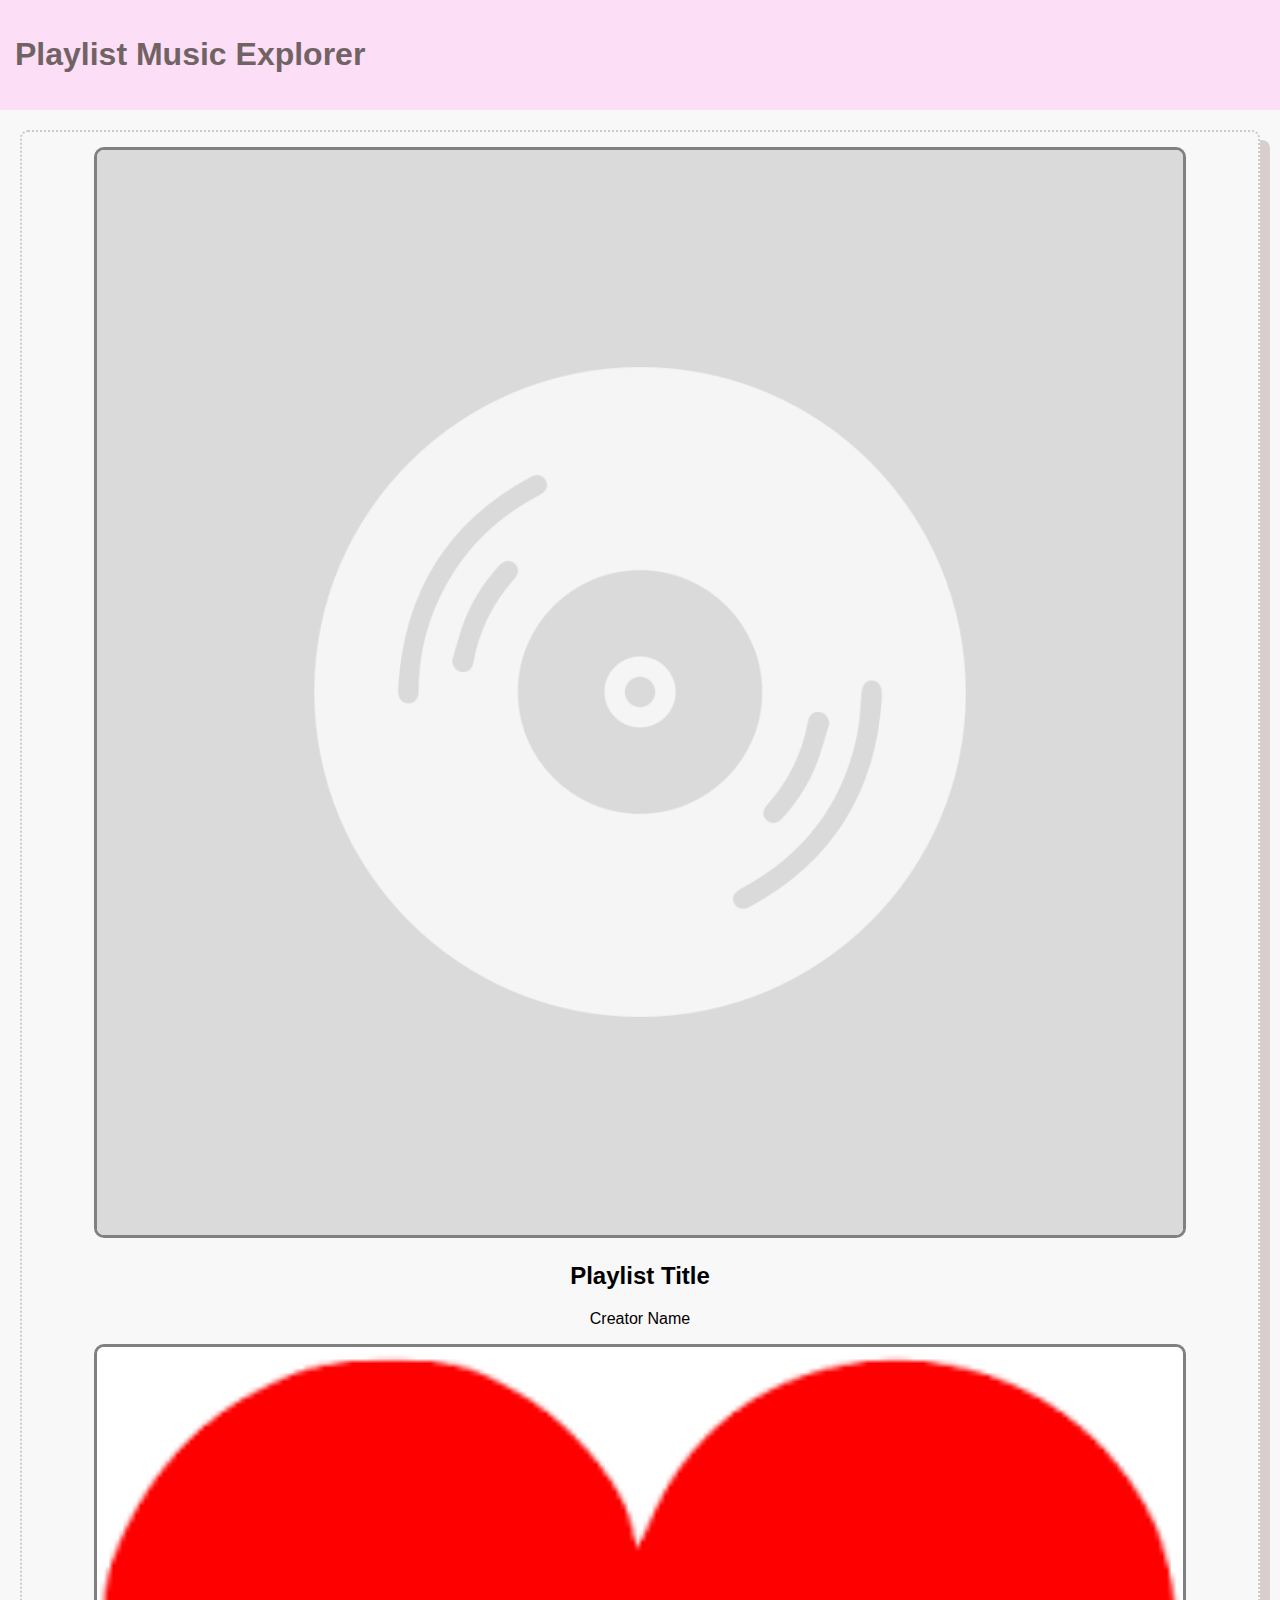
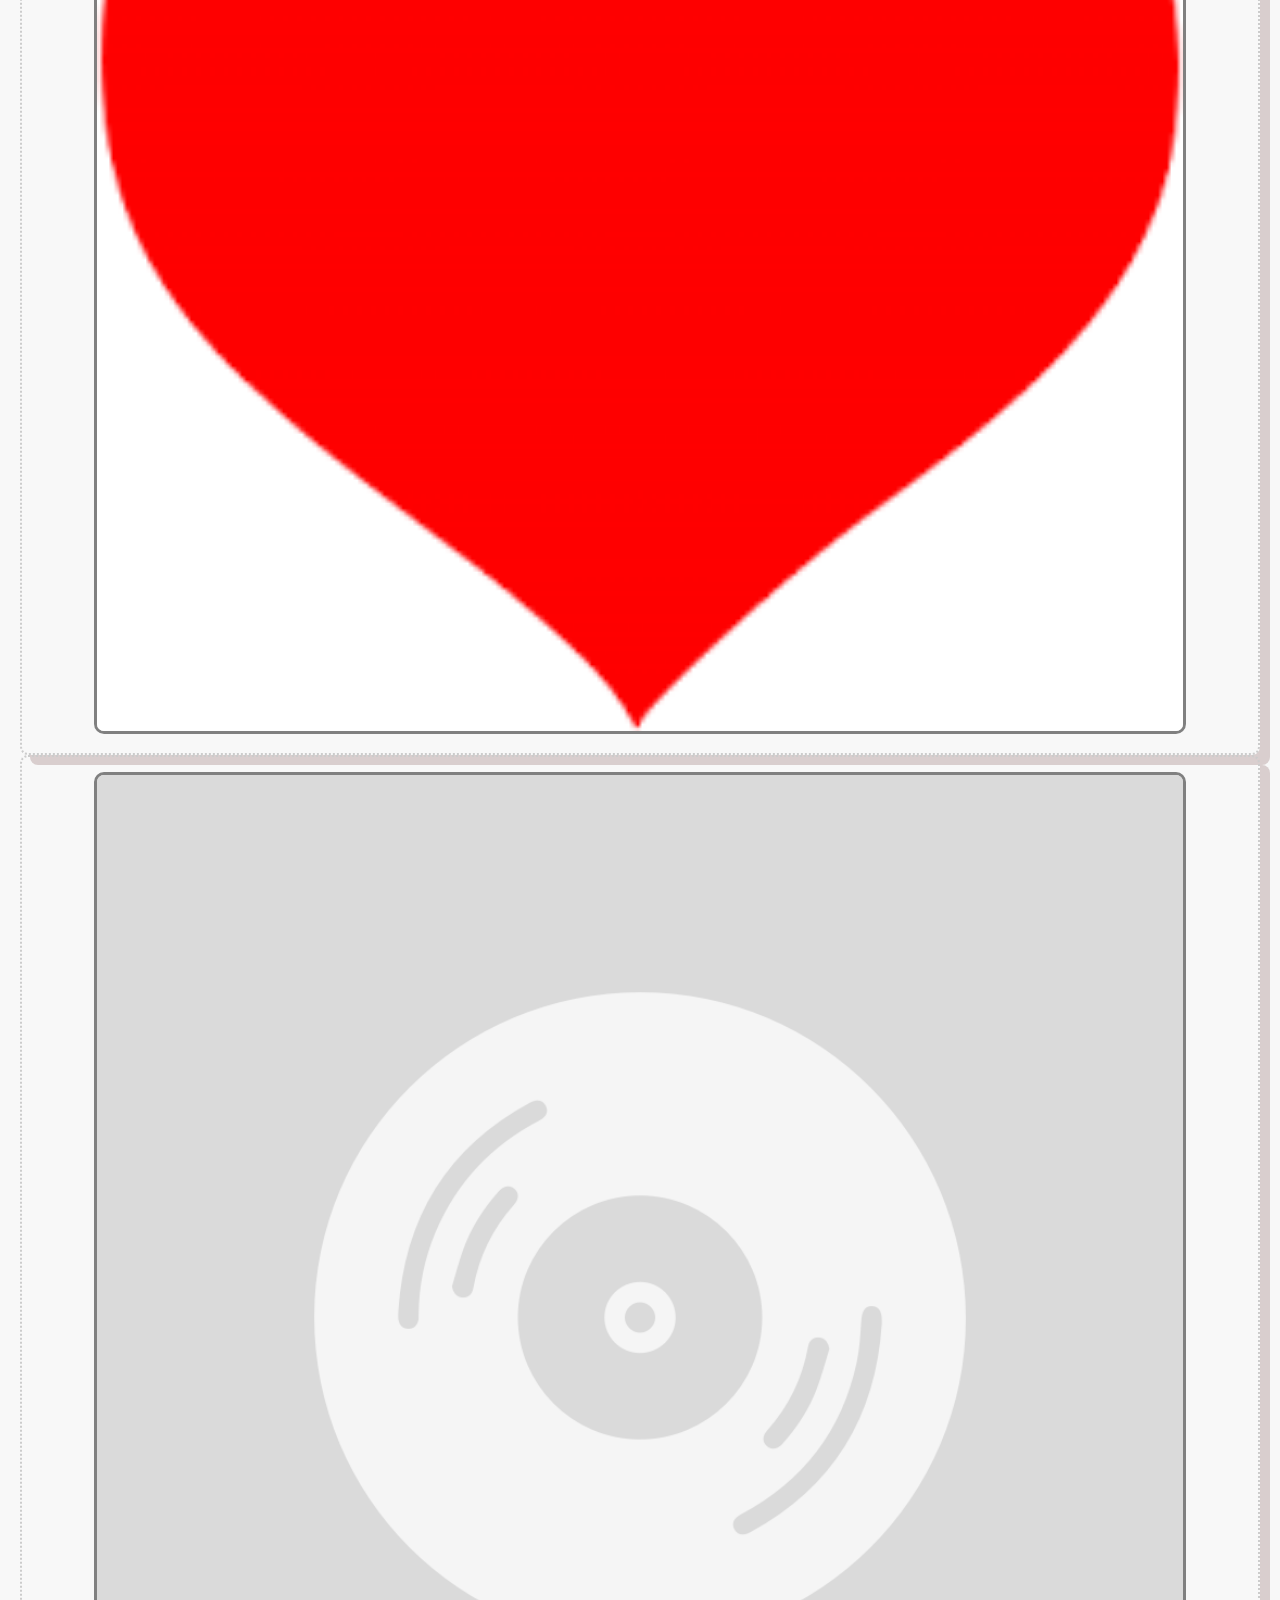
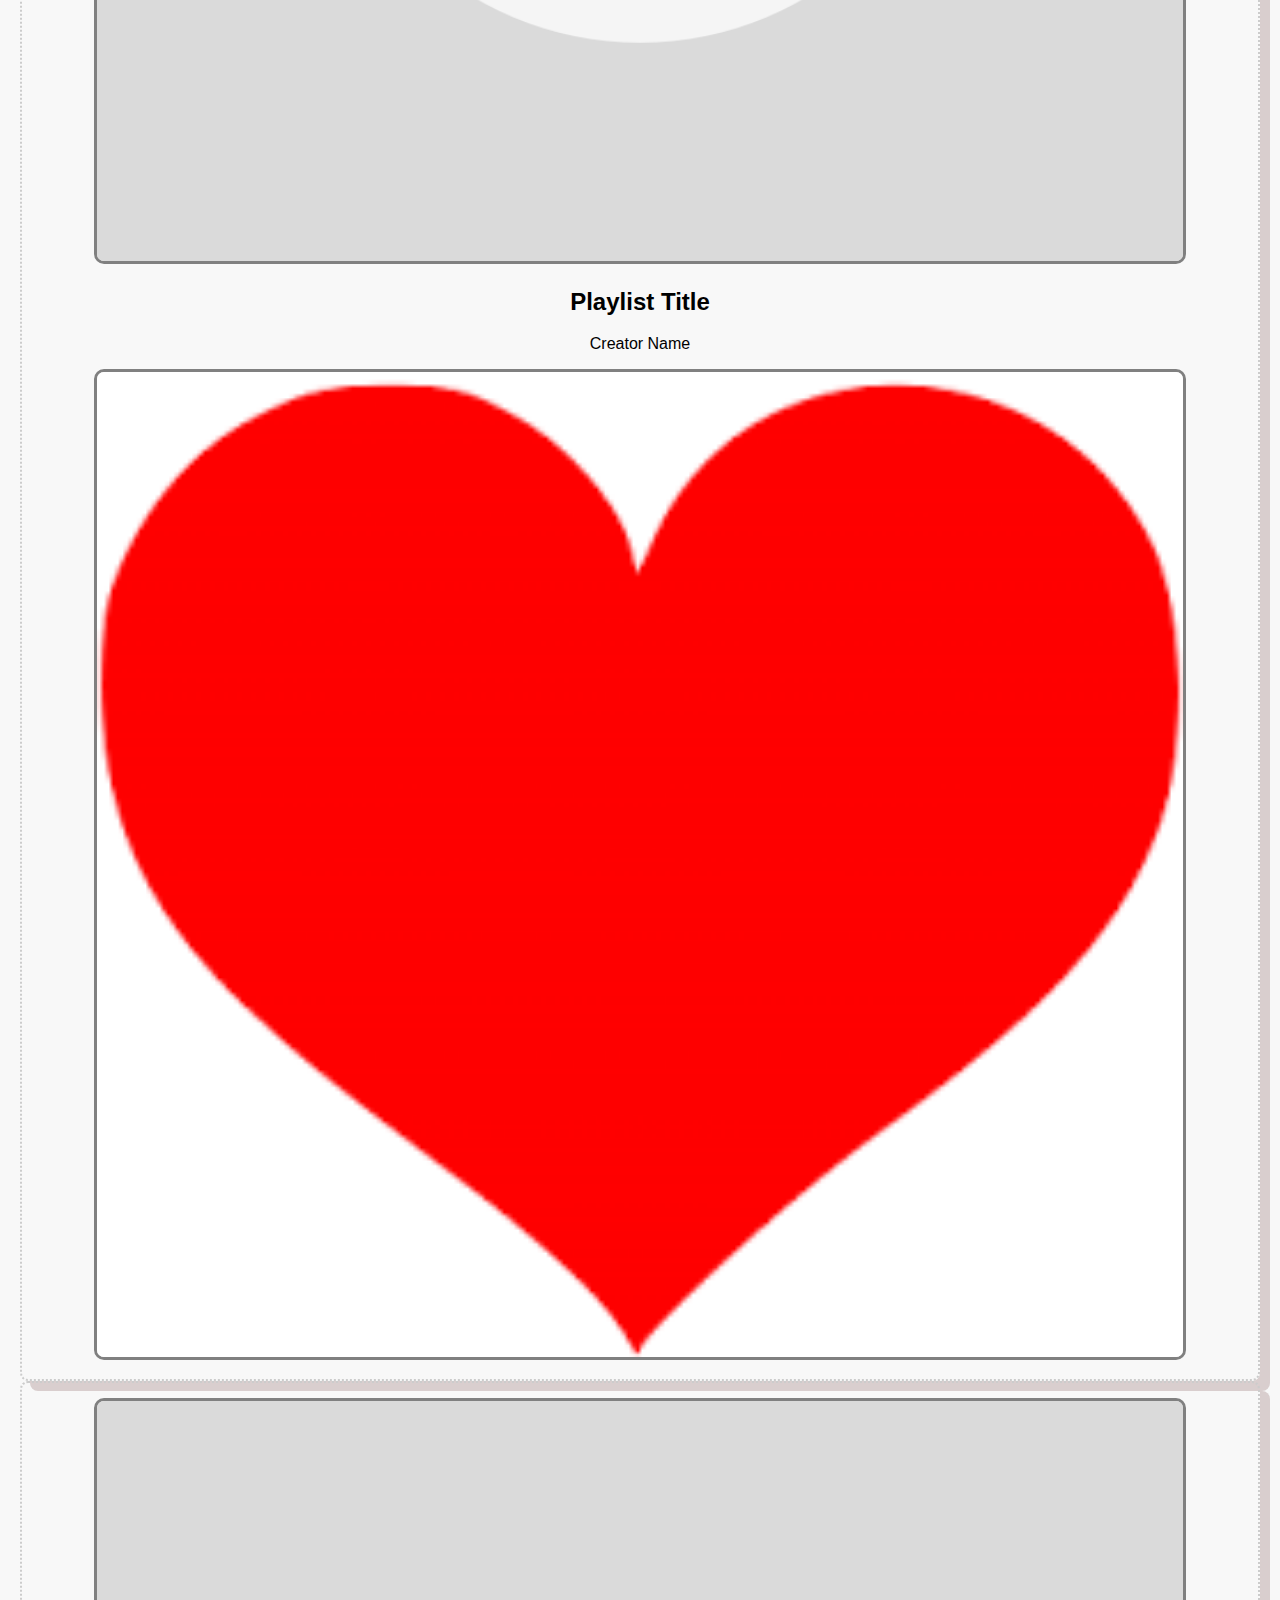
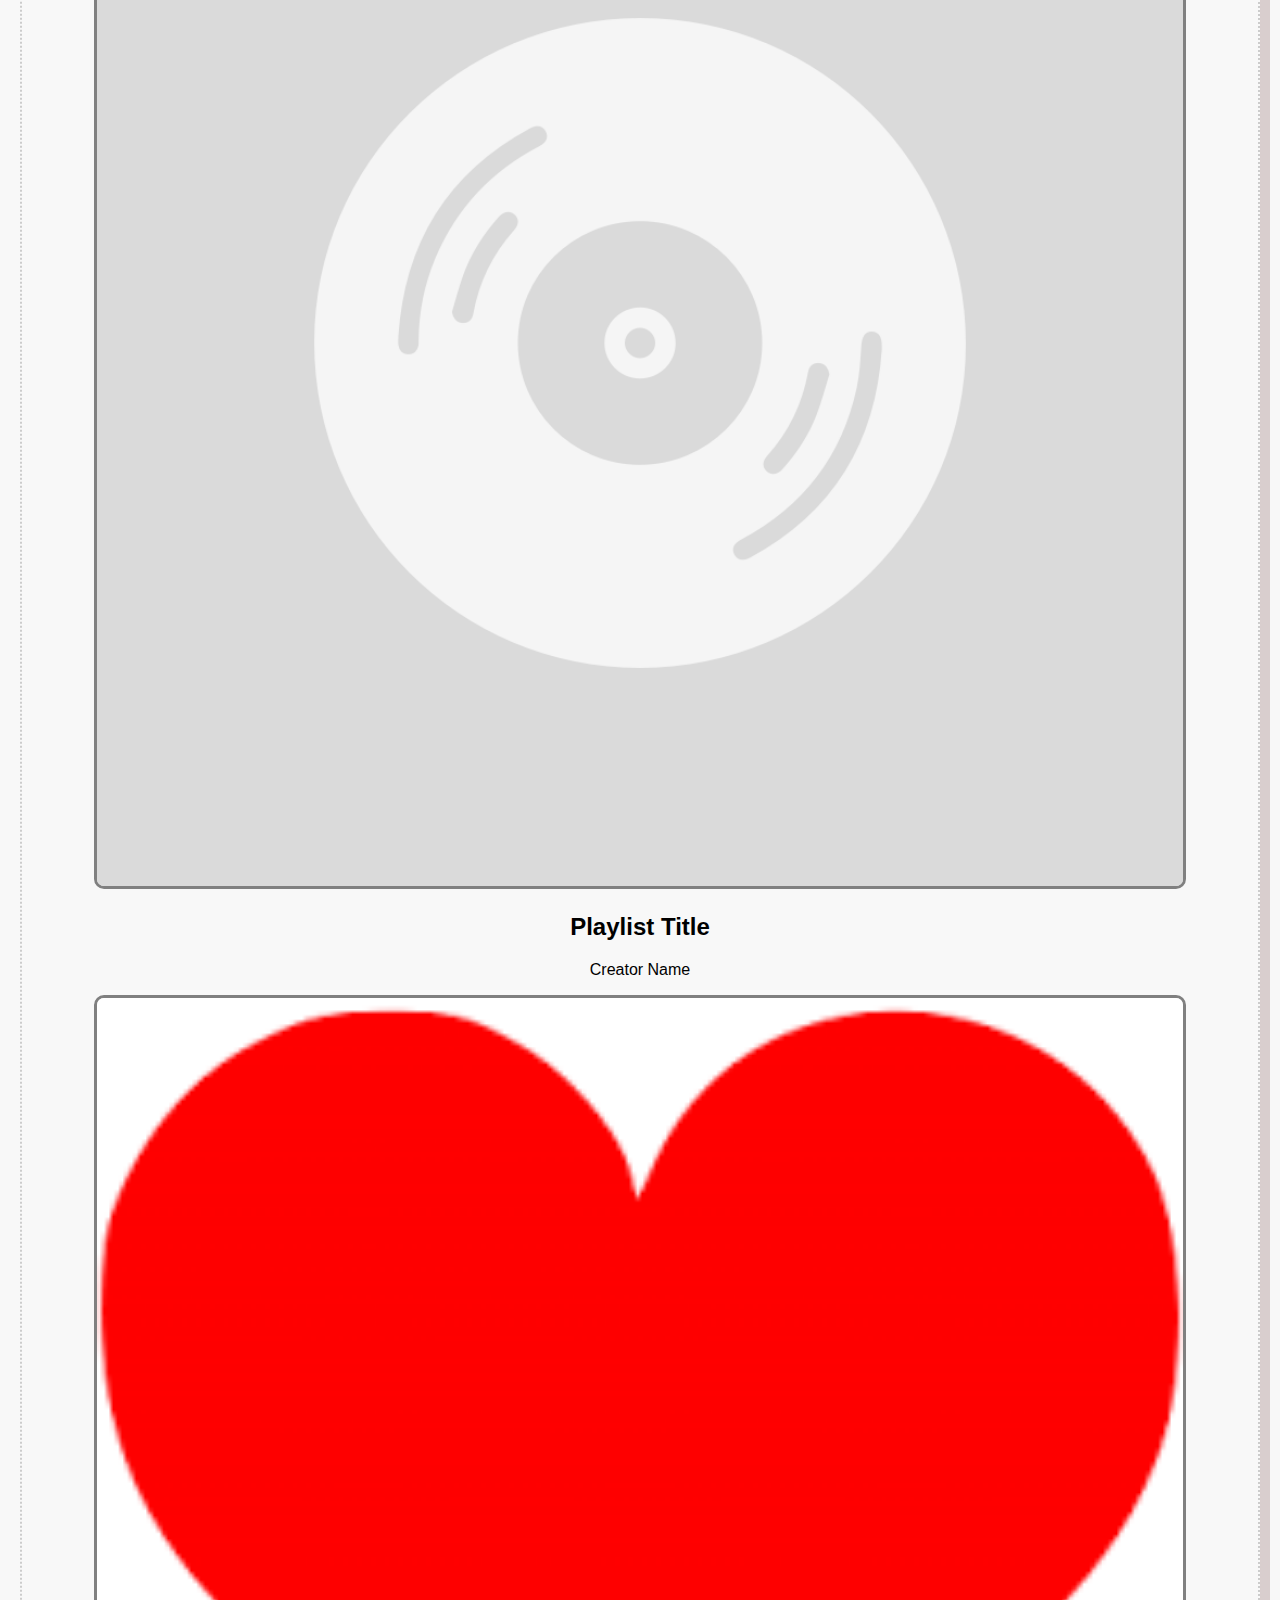
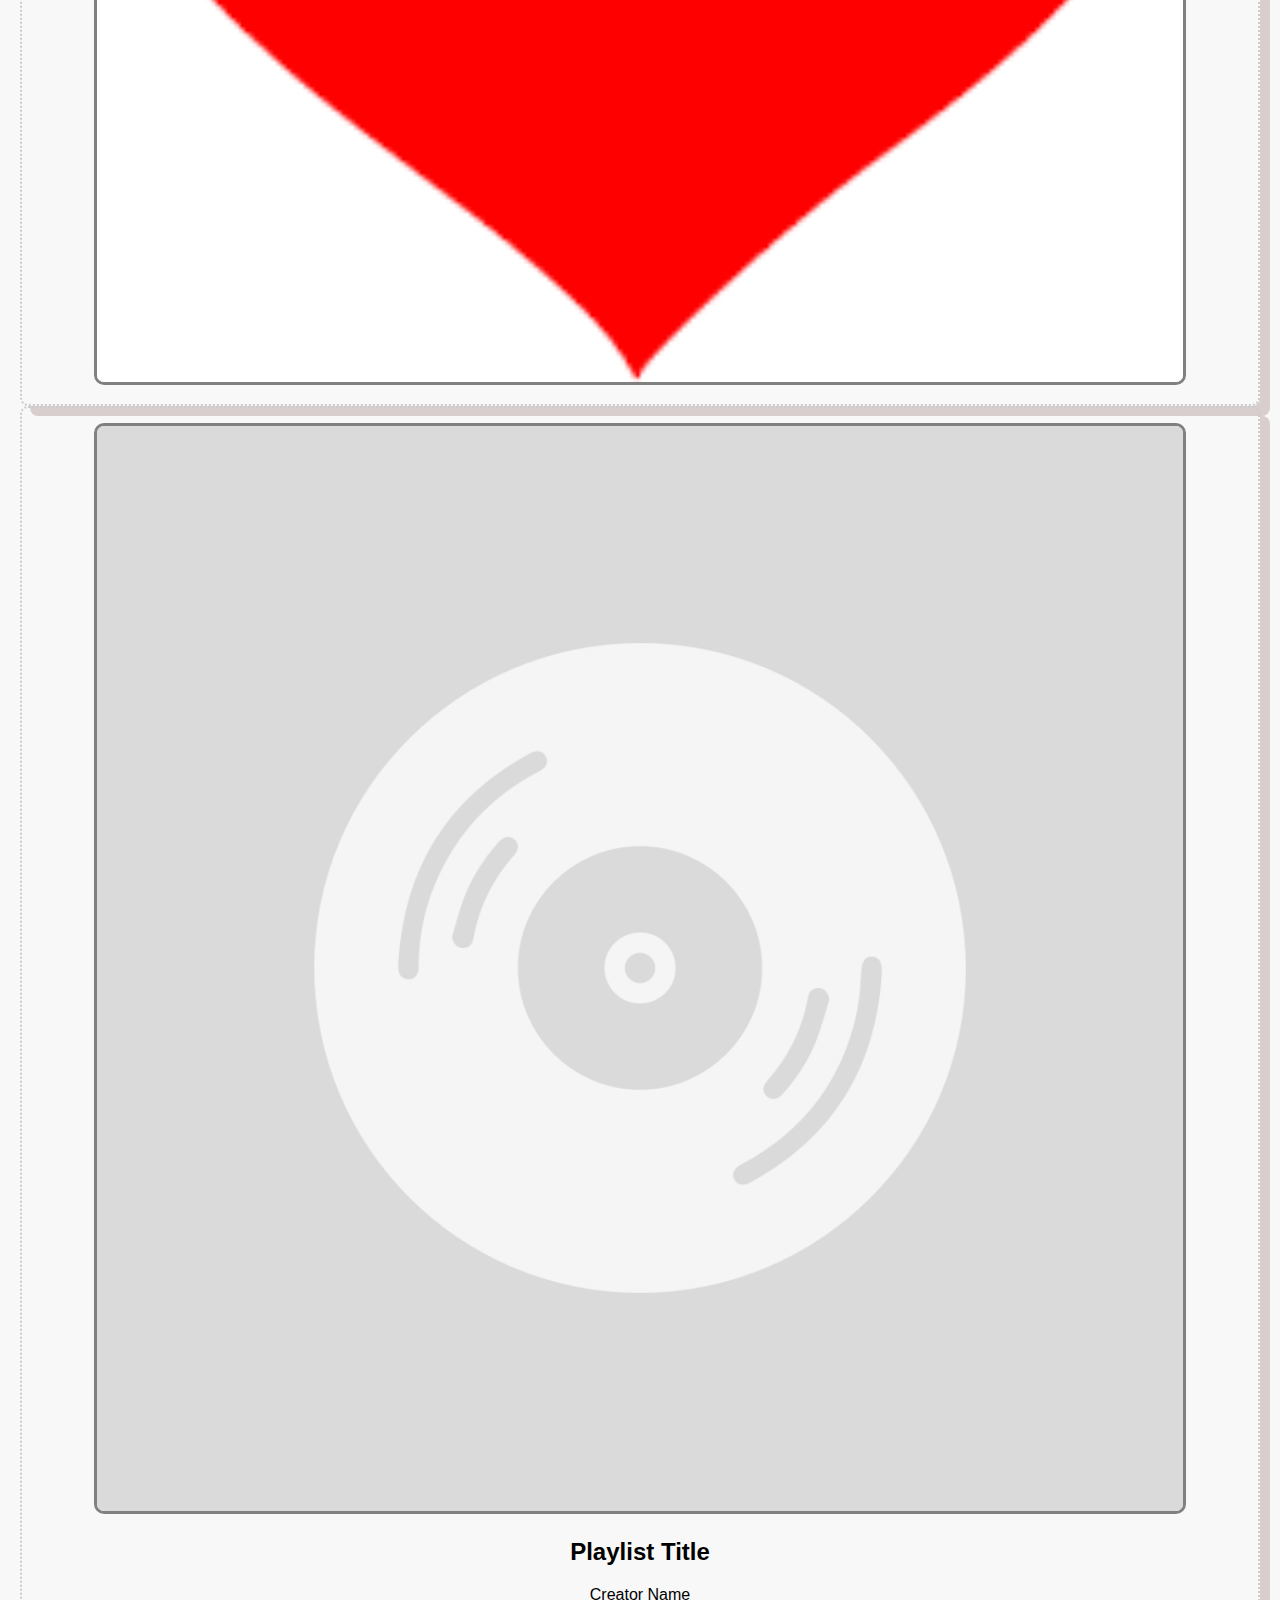
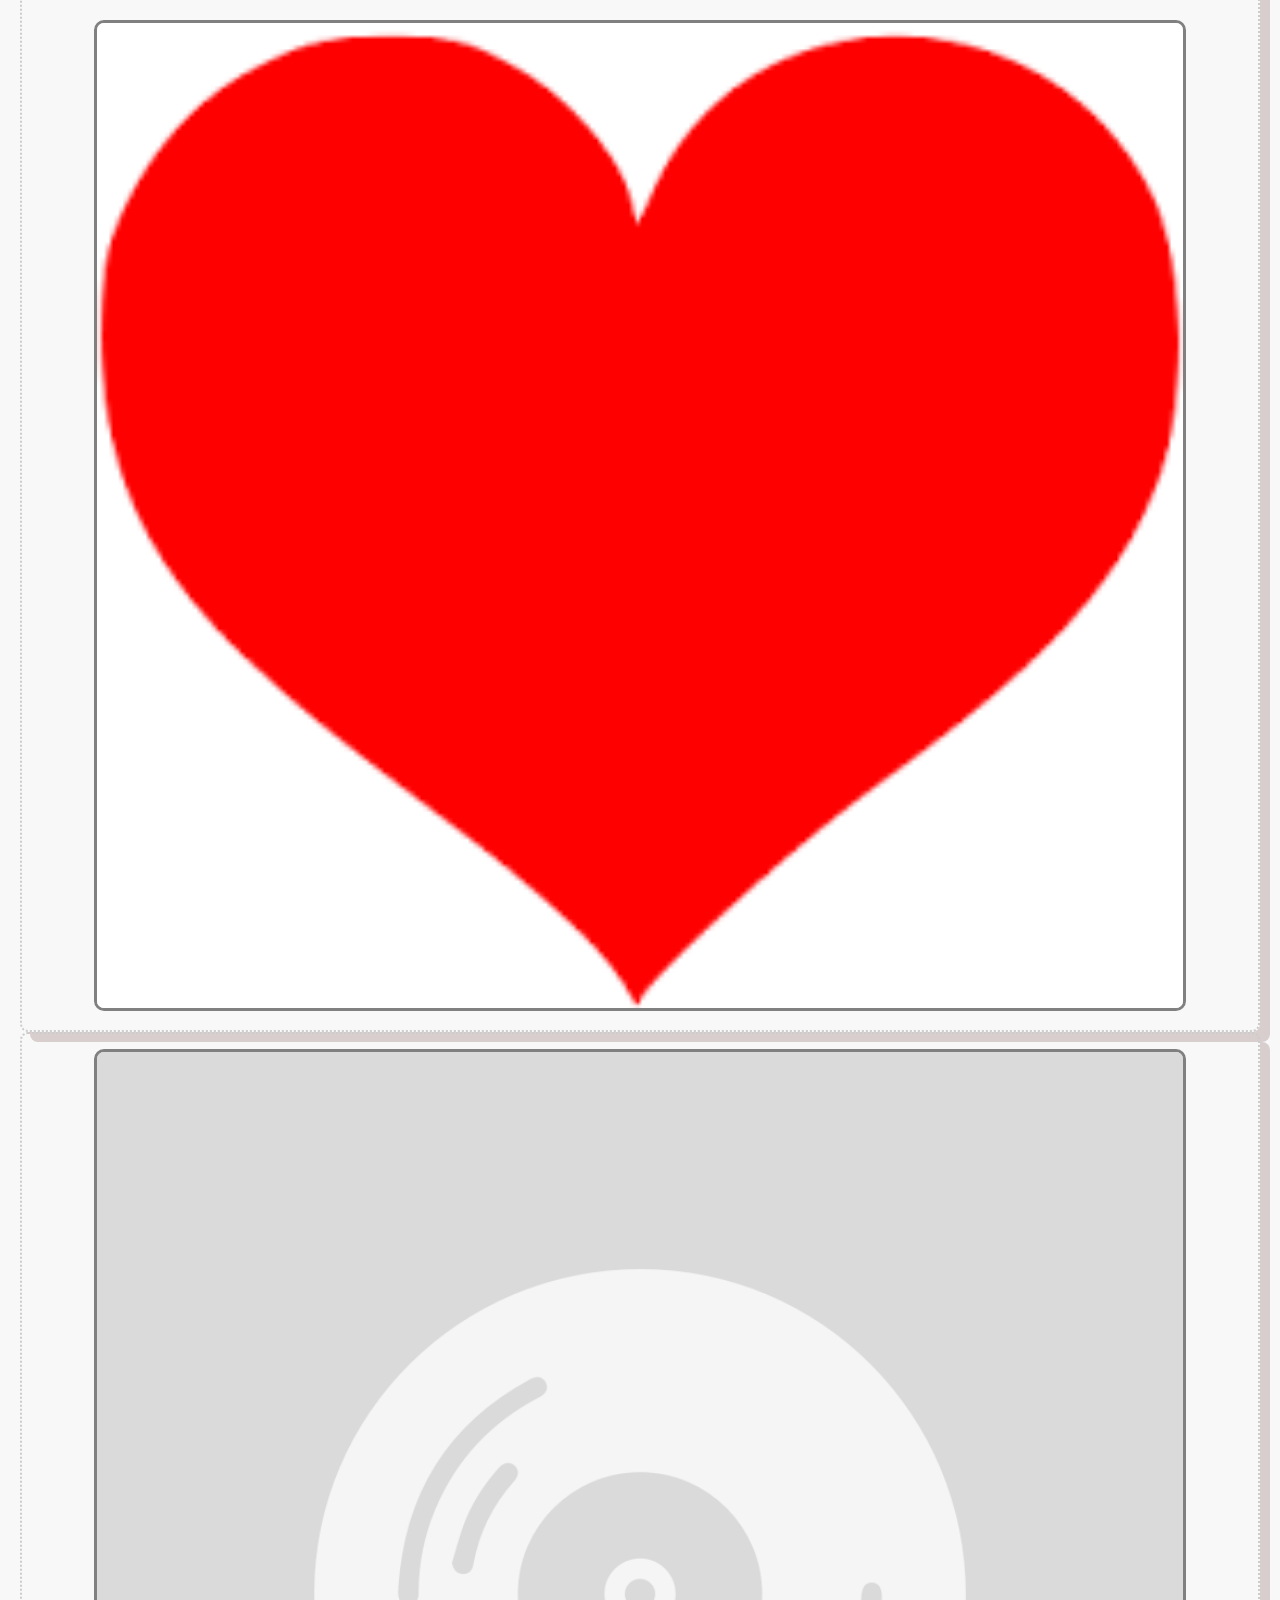
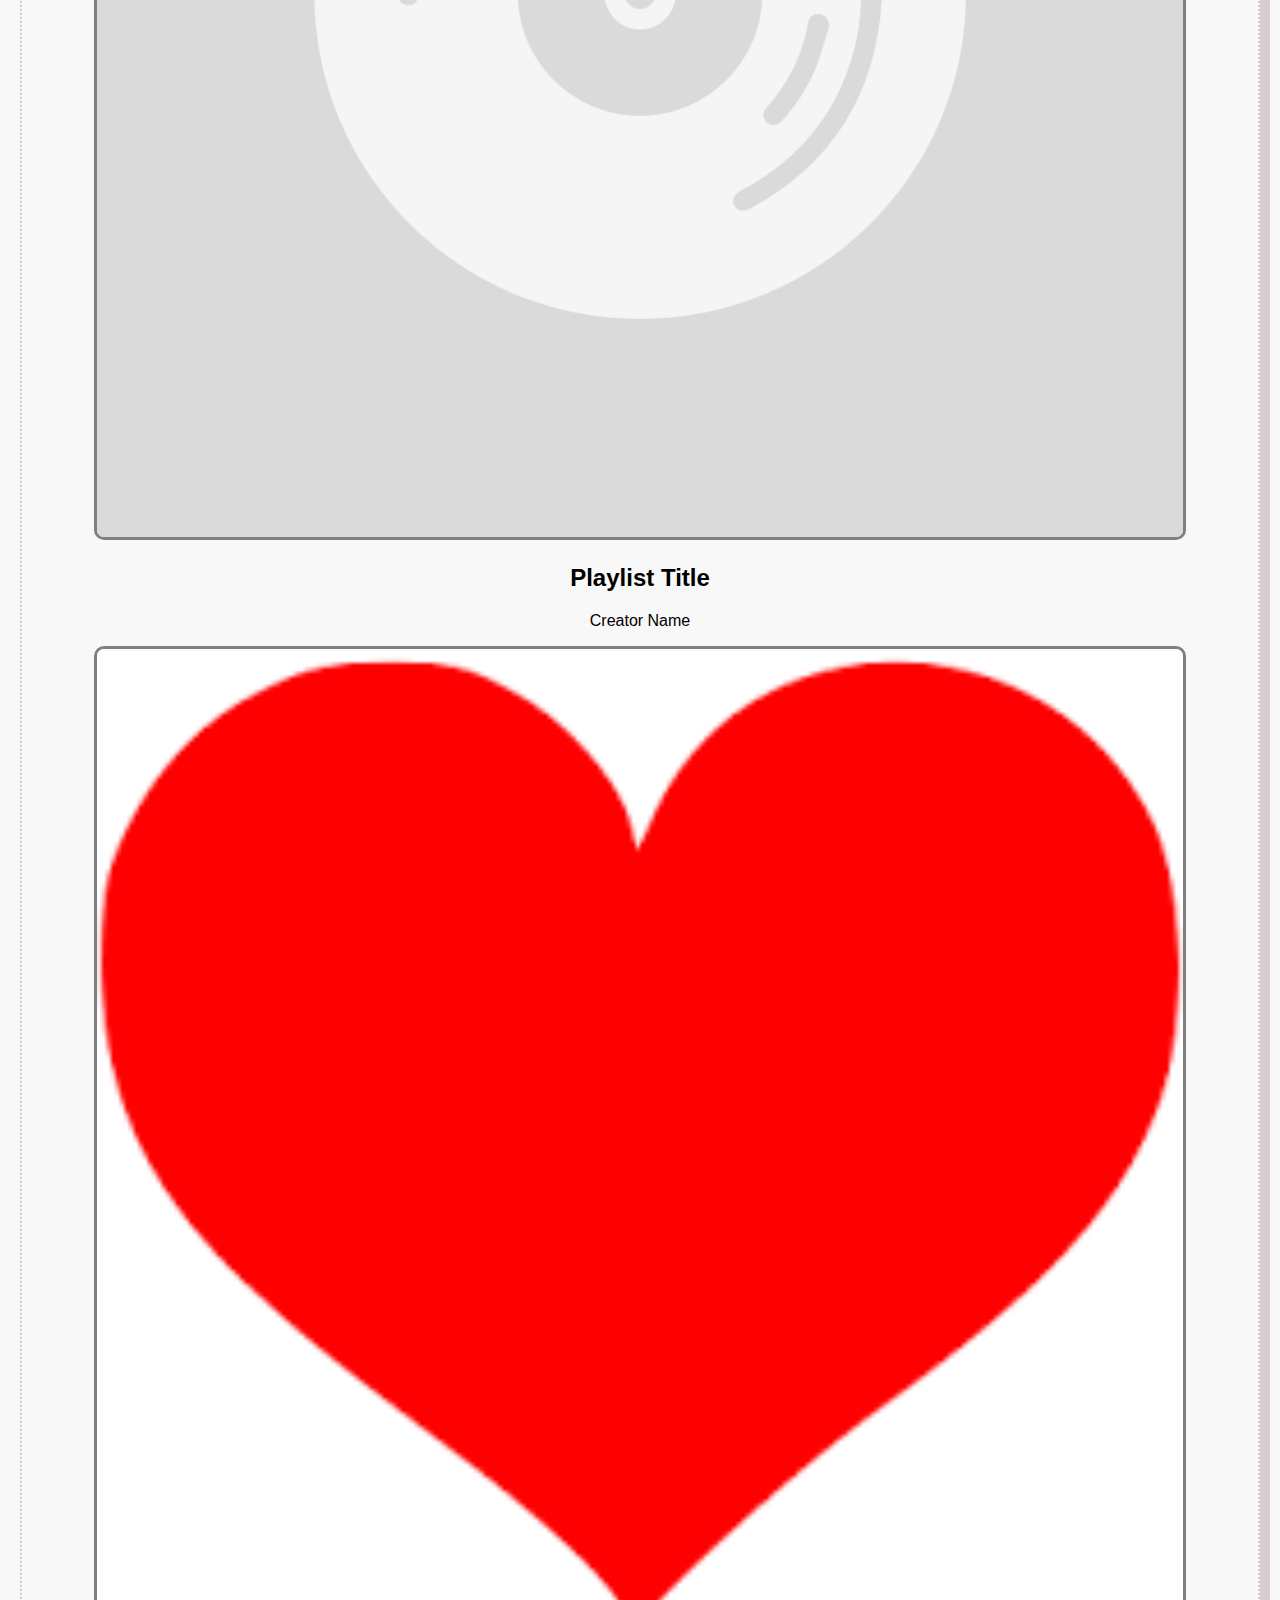
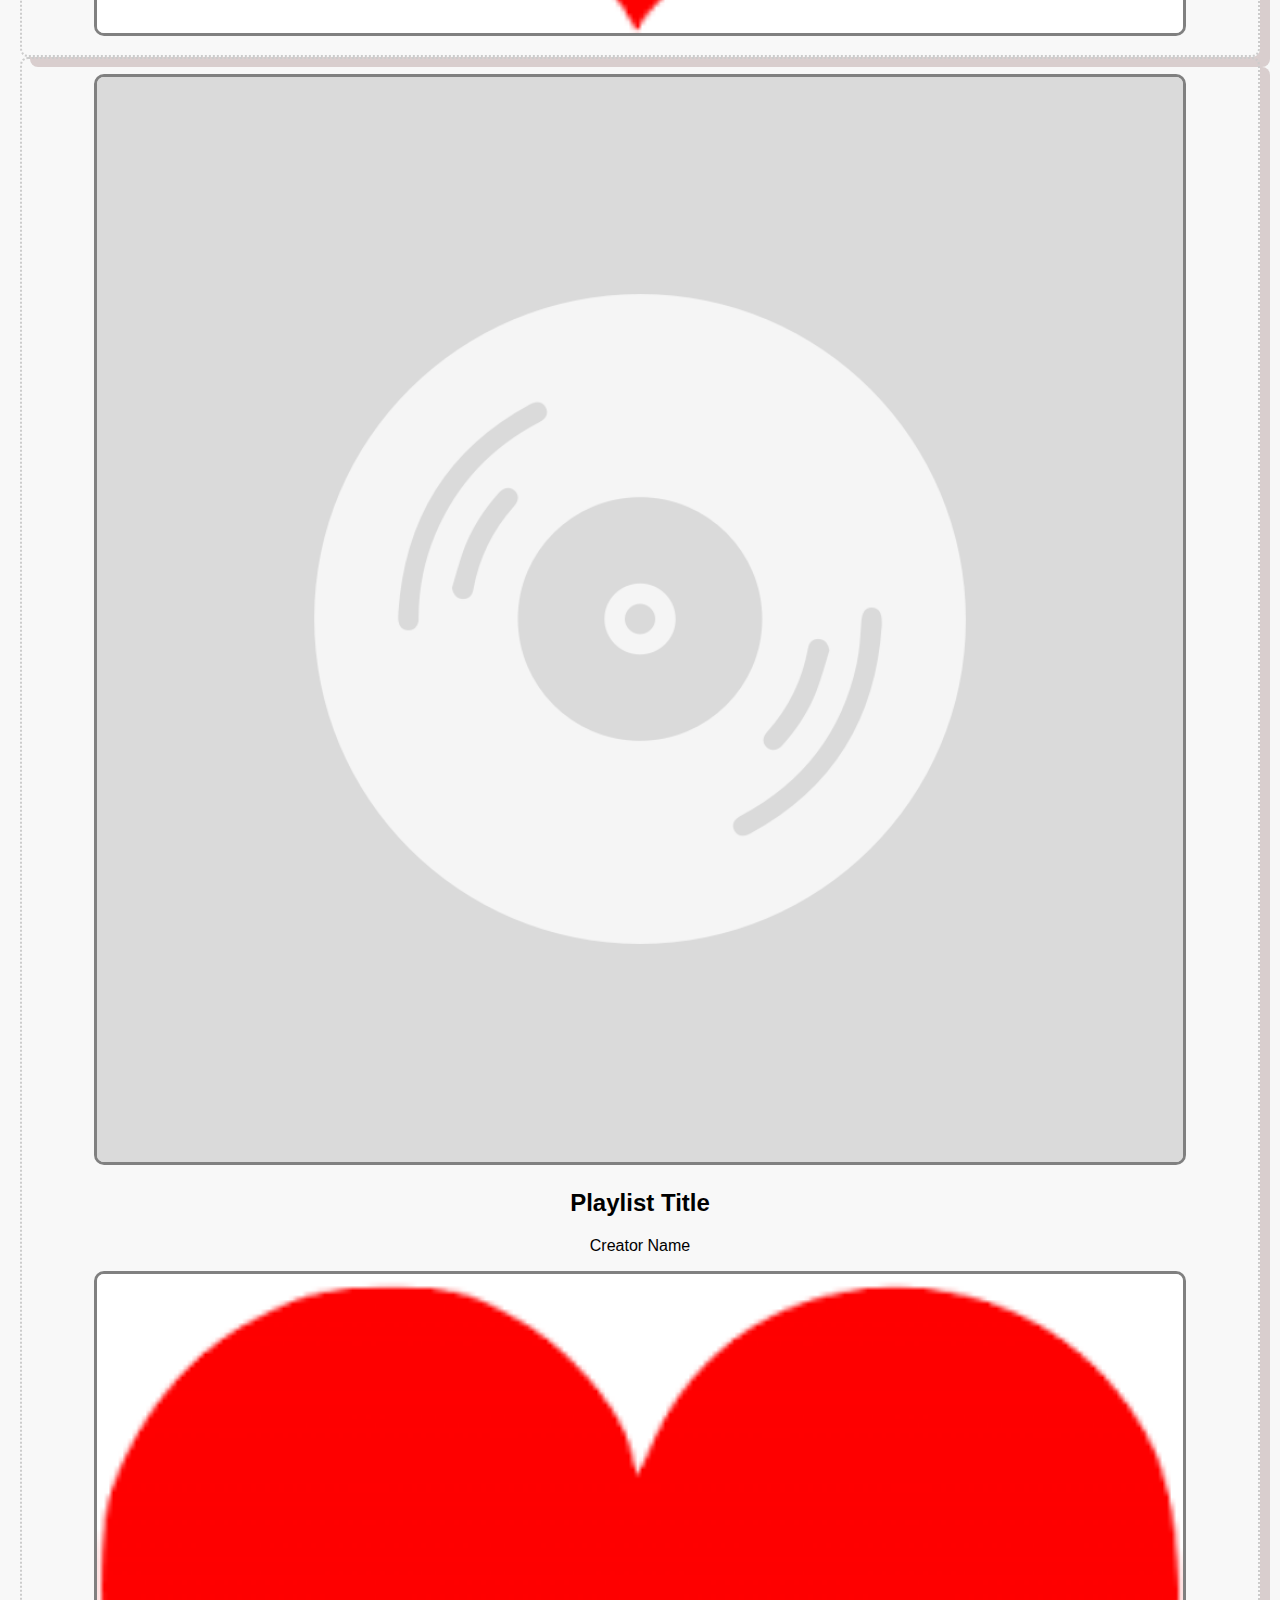
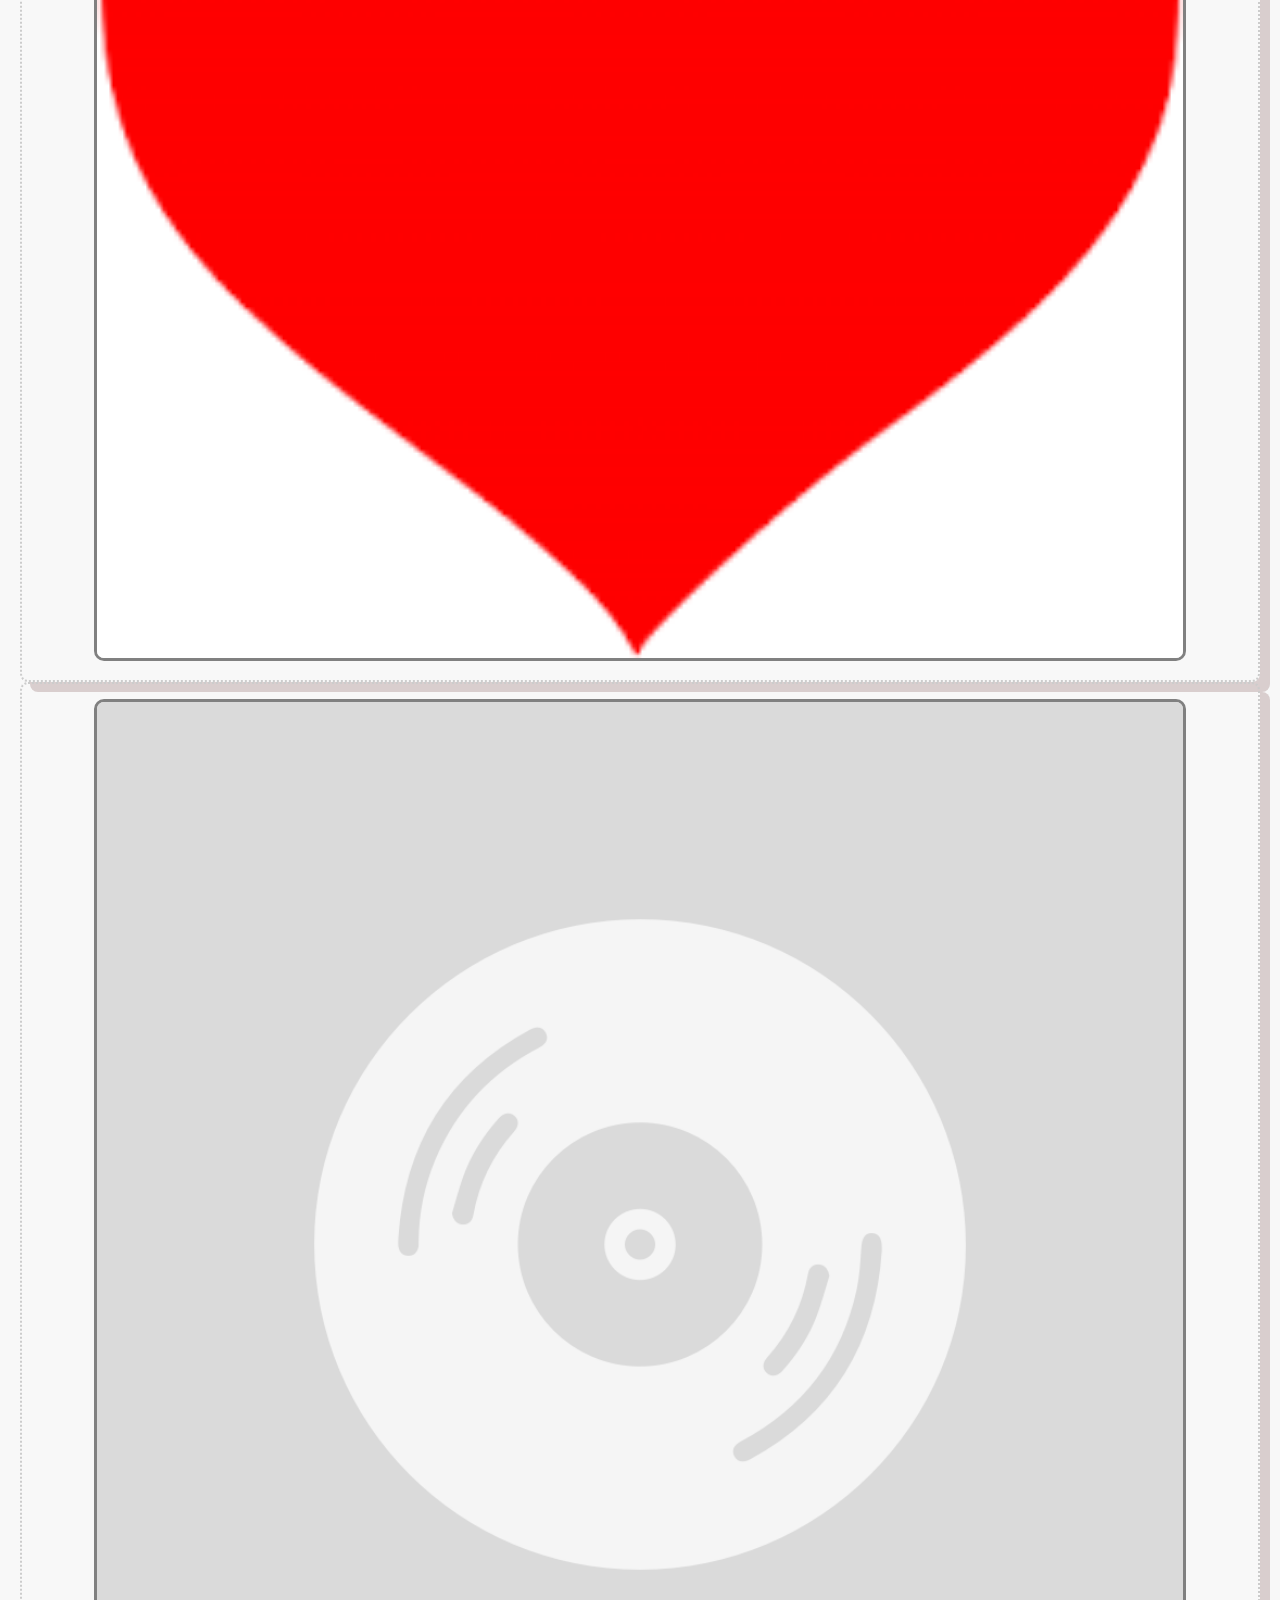
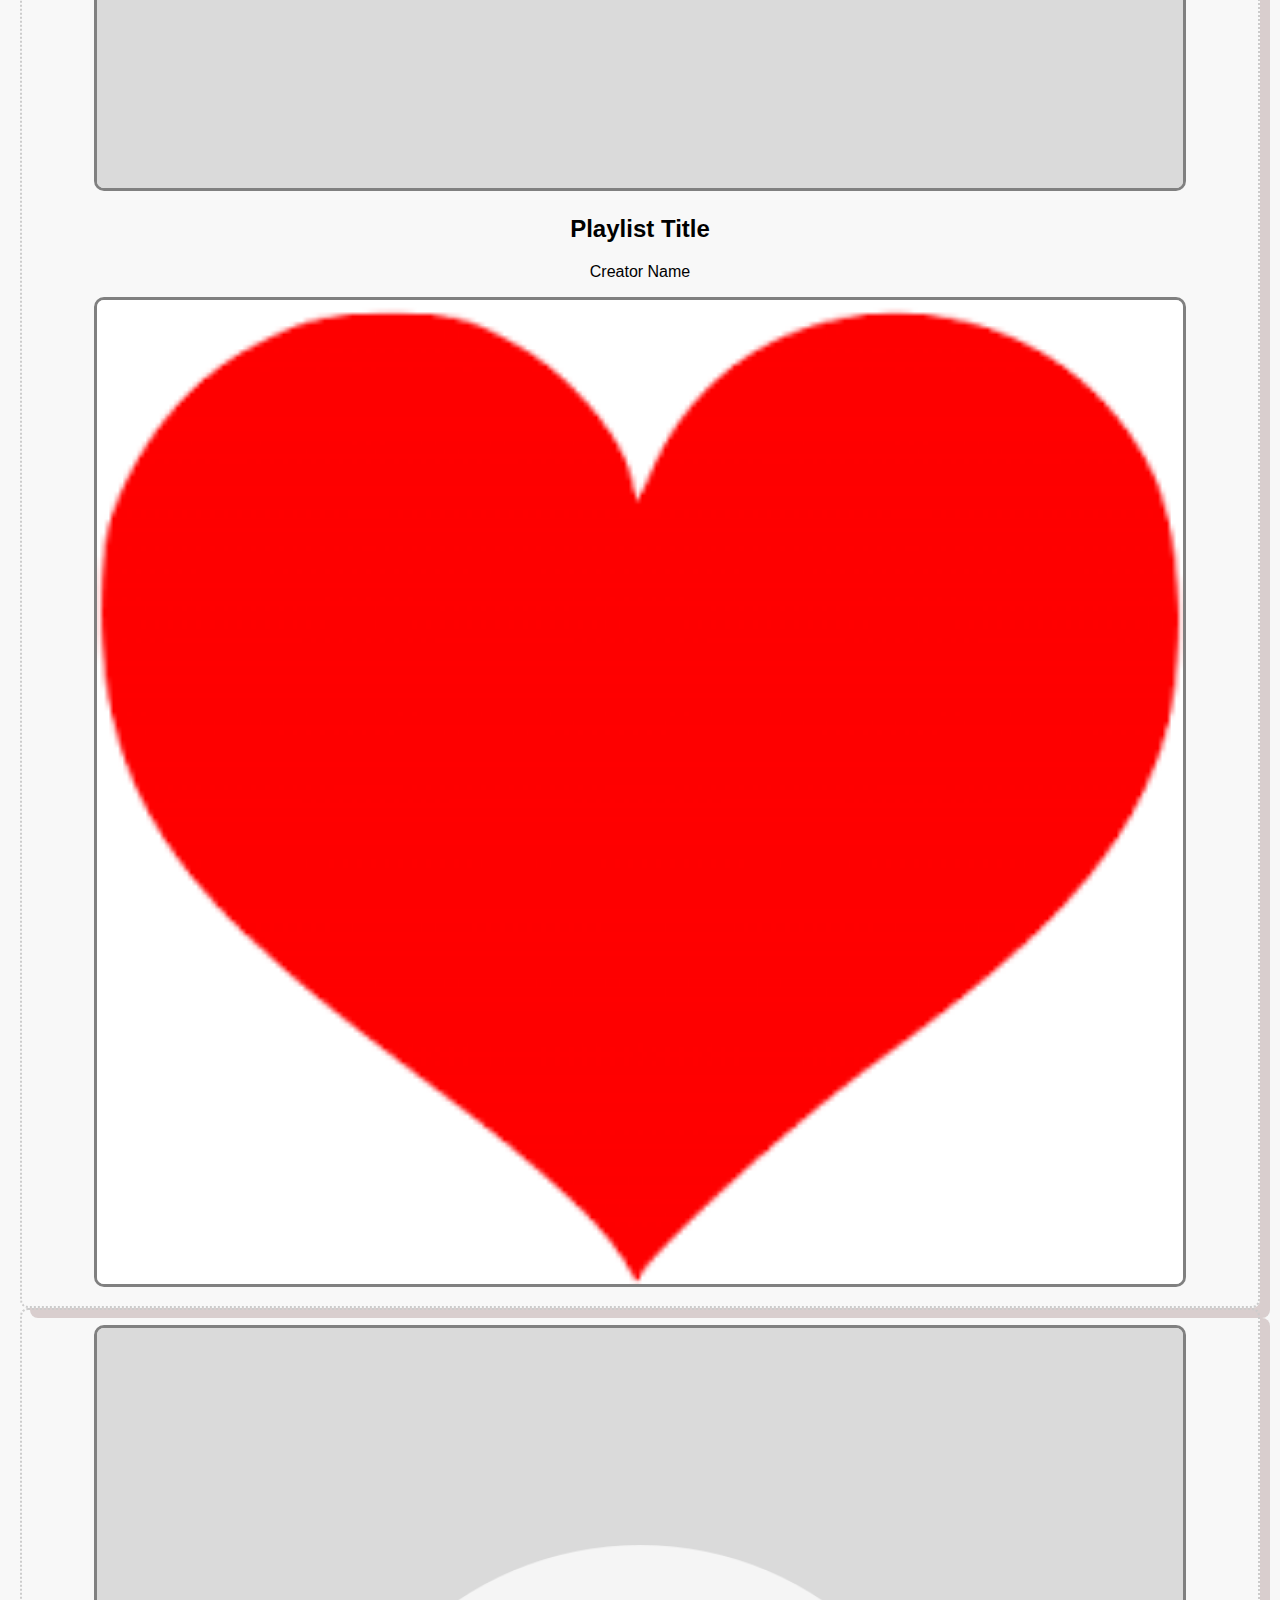
<file: music-playlist-creator/index.html>
<!DOCTYPE html>
<html lang="en">
<head>
    <meta charset="UTF-8">
    <meta name="viewport" content="width=device-width, initial-scale=1.0">
    
    <title>Music Playlist Explorer</title>
    <link rel="icon" type="image/x-icon" href="/images/favicon.ico">
    
    <link rel="stylesheet" href="style.css">
</head>
<body>
    <header>
        <h1>Playlist Music Explorer</h1>
    </header>

    <main> 
        <article class="playlist-cards">
            <img src="assets/img/playlist.png" alt="Playlist Image" width="100px">
        
            <h2>Playlist Title</h2>
            <p>Creator Name</p>
            <img src="assets/img/heart.png" alt="heart" width=12px>
        </article>
        <article class="playlist-cards">
            <img src="assets/img/playlist.png" alt="Playlist Image" width="100px">
        
            <h2>Playlist Title</h2>
            <p>Creator Name</p>
            <img src="assets/img/heart.png" alt="heart" width=12px>
        </article>
        <article class="playlist-cards">
            <img src="assets/img/playlist.png" alt="Playlist Image" width="100px">
        
            <h2>Playlist Title</h2>
            <p>Creator Name</p>
            <img src="assets/img/heart.png" alt="heart" width=12px>
        </article>
        <article class="playlist-cards">
            <img src="assets/img/playlist.png" alt="Playlist Image" width="100px">
        
            <h2>Playlist Title</h2>
            <p>Creator Name</p>
            <img src="assets/img/heart.png" alt="heart" width=12px>
        </article><article class="playlist-cards">
            <img src="assets/img/playlist.png" alt="Playlist Image" width="100px">
        
            <h2>Playlist Title</h2>
            <p>Creator Name</p>
            <img src="assets/img/heart.png" alt="heart" width=12px>
        </article><article class="playlist-cards">
            <img src="assets/img/playlist.png" alt="Playlist Image" width="100px">
        
            <h2>Playlist Title</h2>
            <p>Creator Name</p>
            <img src="assets/img/heart.png" alt="heart" width=12px>
        </article>
        </article><article class="playlist-cards">
            <img src="assets/img/playlist.png" alt="Playlist Image" width="100px">
        
            <h2>Playlist Title</h2>
            <p>Creator Name</p>
            <img src="assets/img/heart.png" alt="heart" width=12px>
        </article>
        </article><article class="playlist-cards">
            <img src="assets/img/playlist.png" alt="Playlist Image" width="100px">
        
            <h2>Playlist Title</h2>
            <p>Creator Name</p>
            <img src="assets/img/heart.png" alt="heart" width=12px>
        </article>
        
        
    </main>

    <footer>
        <!-- Your footer content here -->
    </footer>
    <script src="data/data.js"></script>
    <script src="script.js"></script>
</body>
</html>
`
</file>
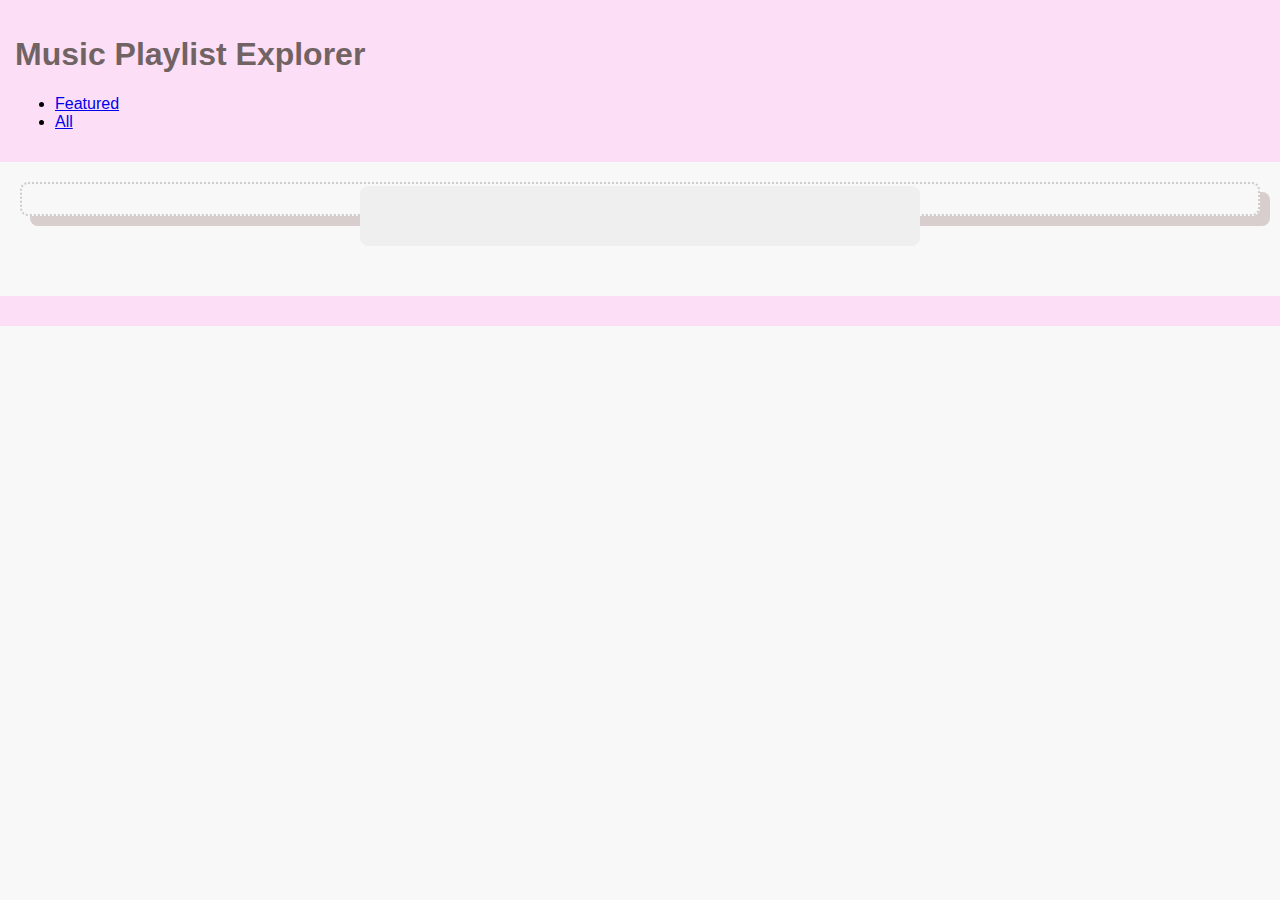
<file: music-playlist-creator/all.html>
<!DOCTYPE html>
<html lang="en">
<head>
    <meta charset="UTF-8">
    <meta name="viewport" content="width=device-width, initial-scale=1.0">
    <title>Music Playlist Explorer</title>
    <link rel="stylesheet" href="style.css">
</head>
<body>
    <header>
        <div class="header-container">
            <h1>Music Playlist Explorer</h1>
            <nav class="navbar">
                <ul>
                    <li><a href="./index.html" class="nav-link " id="featured">Featured</a></li>
                    <li><a href="./all.html" class="nav-link active" id="all">All</a></li>
                </ul>
            </nav>
        </div>
    </header>

    <main>
        <section class="playlist-gallery">
            <div class="playlist-cards">
                <!-- Playlist cards will be dynamically inserted here -->
            </div>
        </section>

        <div class="modal-overlay">
            <div class="modal-content">
                <!-- Modal content will be dynamically added and removed from here -->
            </div>
        </div>
    </main>

    <footer>
        <!-- Your footer content here -->
    </footer>
    <script src="data/data.js"></script>
    <script src="all-script.js"></script>
</body>
</html>
</file>
<file: music-playlist-creator/style.css>
body {
    font-family: 'Georgia', sans-serif;
    margin: 0;
    padding: 0;
    background-color: #f8f8f8;
}

header, footer {
    background-color: rgb(252, 223, 247);
    padding: 15px;
    display: flex;
    justify-content: space-between;
    align-items: center;
}

h1 {
    color: rgb(113, 99, 99);
    text-align: center;
}

.playlist-grid {
    display: grid;
    grid-template-columns: repeat(auto-fill, minmax(200px, 1fr));
    gap: 20px;
    padding: 20px;
}

.playlist-cards {
    box-shadow: rgb(217, 206, 206) 10px 10px;
    border-radius: 8px;
    border: 2px dotted #ccc;
    padding: 15px;
    text-align: center;
    cursor: pointer;
    transition: transform 0.2s;
}

.playlist-cards:hover {
    transform: scale(1.05);
}

.playlist-cards > img {
    width: 90%;
    height: 50%;
    border-radius: 10px;
    border: solid gray 3px;

}

.likes-container {
    display: flex;
    align-items: center;
    justify-content: center;
    margin-top: 8px;
}

.heart-icon {
    cursor: pointer;
    transition: transform 0.2s ease;
}

.heart-icon:hover {
    transform: scale(1.2);
}

.heart-icon.liked {
    filter: invert(27%) sepia(51%) saturate(2878%) hue-rotate(330deg) brightness(104%) contrast(97%);
}

.like-count {
    margin-left: 5px;
    font-size: 14px;
    color: #666;
    font-weight: bold;
}

main {
    padding: 20px;
}

.modal {
    display: none;
    position: fixed;
    z-index: 1000;
    left: 0;
    top: 0;
    width: 100%;
    height: 100%;
    background-color: rgba(89, 61, 89, 0.5);

}

.modal-content {
    background-color: #efefef;
    margin: 0 auto;
    padding: 30px;
    border-radius: 8px;
    width: 80%;
    max-width: 500px;
    max-height: 90%;
    position: relative;
    text-align: center;
    top: 50%;
    transform: translateY(-50%);
}

.close {
    color: #aaa;
    position: absolute;
    right: 20px;
    top: 10px;
    font-size: 28px;
    font-weight: bold;
    cursor: pointer;
}

.close:hover,
.close:focus {
    color: black;
    text-decoration: none;
}

#playlist-img {
    max-width: 200px;
    height: auto;
    margin: 20px 0;
}

#playlist-name {
    margin-top: 0;
    color: #333;
}

#creator-name {
    color: #666;
    font-size: 1.1em;
}

.song-list-container {
    margin-top: 20px;
    text-align: left;
}

.song-list-container h2 {
    text-align: center;
    margin-bottom: 15px;
    color: #333;
}

#song-list {
    max-height: 170px;
    overflow-y: auto;
}

.song-item {
    display: flex;
    align-items: center;
    padding: 10px;
    border-bottom: 1px solid #eee;
}

.song-item:last-child {
    border-bottom: none;
}

.song-item img {
    width: 50px;
    height: 50px;
    margin-right: 15px;
    border-radius: 4px;
}

.song-item div {
    flex-grow: 1;
}

.song-item strong {
    display: block;
    margin-bottom: 3px;
}

.song-item p {
    margin: 0;
    color: #666;
    font-size: 0.9em;
}

.song-item .duration {
    color: #999;
    font-size: 0.9em;
}

.shuffle-button {
    background-color: rgb(252, 223, 247);
    color: rgb(113, 99, 99);
    border: none;
    padding: 10px 20px;
    border-radius: 20px;
    cursor: pointer;
    font-family: 'Georgia', sans-serif;
    font-size: 1em;
    margin: 15px 0;
    transition: transform 0.2s ease, background-color 0.2s ease;
}

.shuffle-button:hover {
    transform: scale(1.05);
    background-color: rgb(250, 213, 245);
}

.shuffle-button:active {
    transform: scale(0.95);
}

.nav-buttons {
    display: flex;
    gap: 15px;
}

.nav-button {
    background-color: rgb(252, 223, 247);
    color: rgb(113, 99, 99);
    border: 2px solid rgb(113, 99, 99);
    padding: 8px 15px;
    border-radius: 20px;
    cursor: pointer;
    font-family: 'Georgia', sans-serif;
    font-size: 0.9em;
    transition: transform 0.2s ease, background-color 0.2s ease;
}

.nav-button:hover {
    transform: scale(1.05);
    background-color: rgb(250, 213, 245);
}

.nav-button.active {
    background-color: rgb(113, 99, 99);
    color: rgb(252, 223, 247);
}

/* Featured page styles */
.featured-container {
    display: flex;
    gap: 30px;
    padding: 20px;
    max-width: 1200px;
    margin: 0 auto;
}

.featured-playlist {
    background-color: white;
    border-radius: 8px;
    padding: 20px;
    box-shadow: rgb(217, 206, 206) 10px 10px;
    border: 2px dotted #ccc;
    width: 300px;
    flex-shrink: 0;
}

#featured-playlist-img {
    width: 100%;
    height: 300px;
    border-radius: 8px;
    object-fit: cover;
    margin-bottom: 15px;
}

.featured-details {
    text-align: center;
}

#featured-playlist-title {
    color: rgb(113, 99, 99);
    margin: 10px 0;
}

#featured-creator-name {
    color: #666;
    margin: 10px 0;
}

.song-list-container {
    flex: 1;
    background-color: white;
    border-radius: 8px;
    padding: 20px;
    box-shadow: rgb(217, 206, 206) 10px 10px;
    border: 2px dotted #ccc;
}

#search-bar {
    width: 100%;
    border-radius: 20px;
    font-family: Georgia;
    border-color: #c0a2b8;
    height: 30px;
}
</file>
